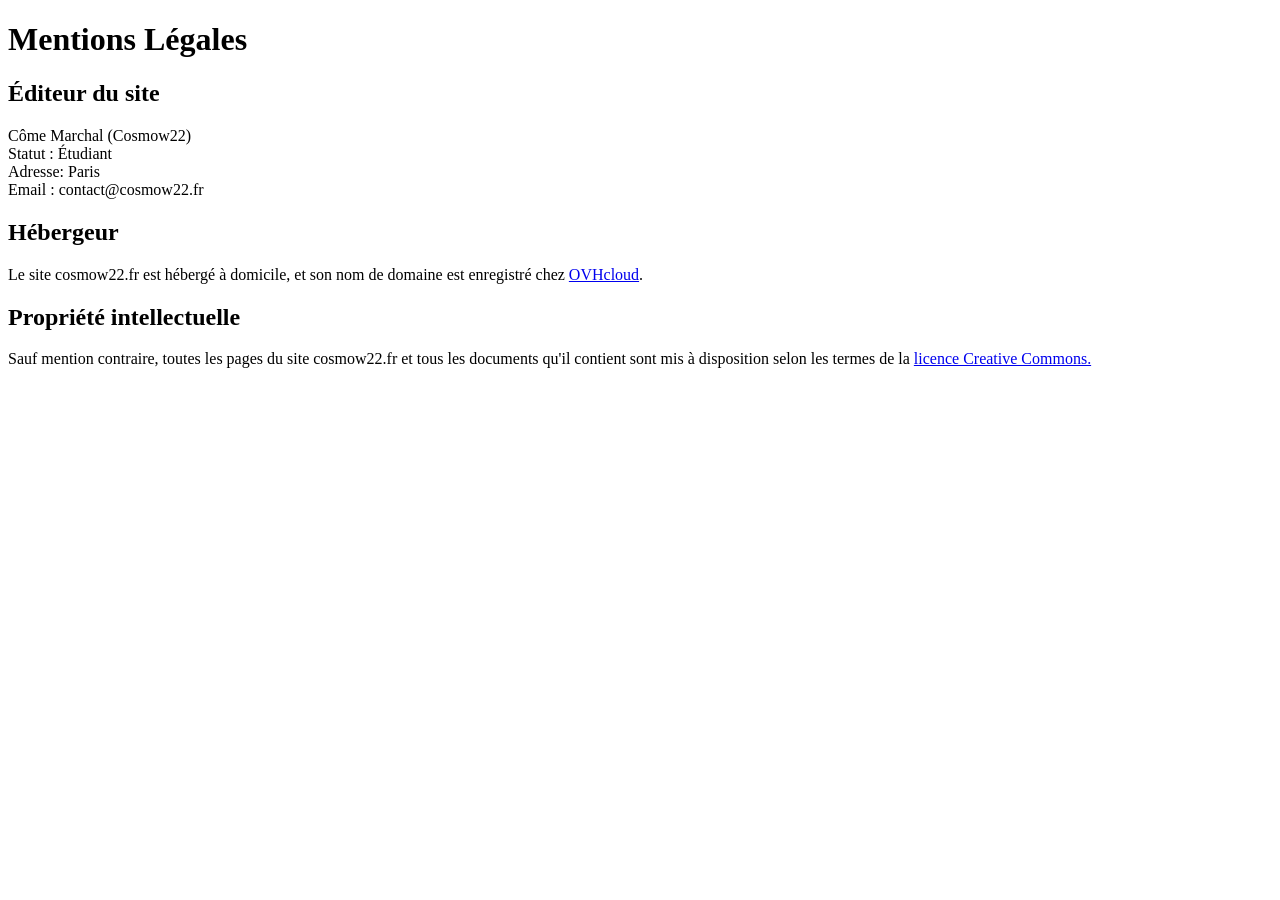
<file: legal.html>
<!DOCTYPE html>
<html lang="fr">
<head>
    <meta charset="UTF-8">
    <meta name="viewport" content="width=device-width, initial-scale=1.0">
    <title>Cosmow22 - Mentions légales</title>
</head>
<body>
    <h1>Mentions Légales</h1>
    <h2>Éditeur du site</h2>
    <p>
        Côme Marchal (Cosmow22)</br>
        Statut : Étudiant</br>
        Adresse: Paris</br>
        Email : contact@cosmow22.fr</br>
    </p>
    <h2>Hébergeur</h2>
    <p>Le site cosmow22.fr est hébergé à domicile, et son nom de domaine est enregistré chez <a href="https://www.ovhcloud.com/fr/">OVHcloud</a>.</p>
    <h2>Propriété intellectuelle</h2>
    <p>
        Sauf mention contraire, toutes les pages du site cosmow22.fr et tous les documents qu'il contient sont mis à disposition selon les termes de la <a href="https://creativecommons.org/licenses/by-nc-sa/3.0/fr/">licence Creative Commons.</a>
    </p>
</body>
</html>
</file>
